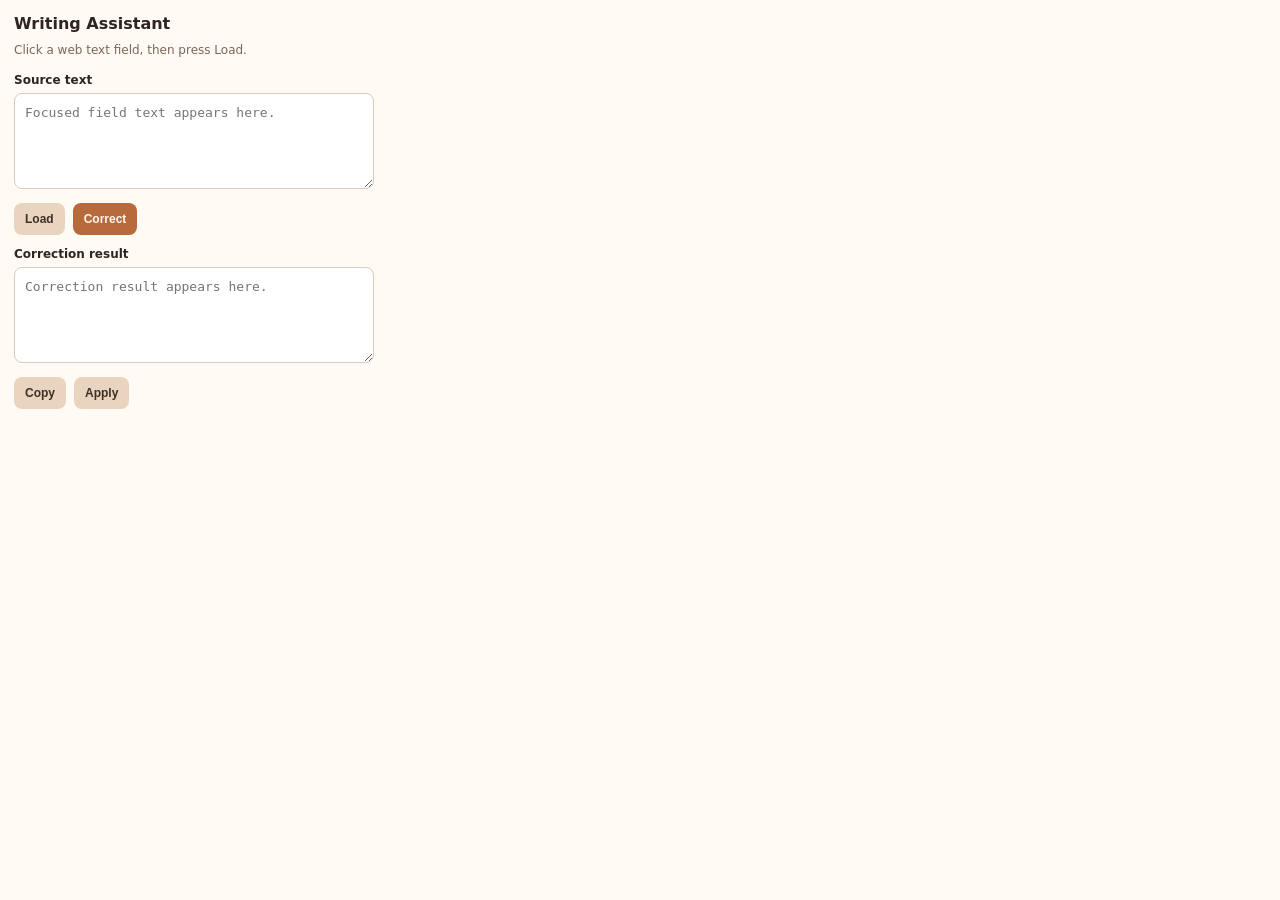
<file: browser_extension/popup.html>
<!doctype html>
<html lang="en">
  <head>
    <meta charset="utf-8">
    <title>Writing Assistant</title>
    <style>
      body {
        width: 360px;
        margin: 0;
        padding: 14px;
        font-family: system-ui, -apple-system, BlinkMacSystemFont, "Segoe UI", sans-serif;
        color: #2f241f;
        background: #fffaf4;
      }

      h1 {
        margin: 0 0 10px;
        font-size: 16px;
      }

      .status {
        min-height: 18px;
        margin-bottom: 10px;
        color: #7b6658;
        font-size: 12px;
      }

      textarea {
        box-sizing: border-box;
        width: 100%;
        min-height: 96px;
        resize: vertical;
        border: 1px solid #dccbbb;
        border-radius: 8px;
        padding: 10px;
        color: #2f241f;
        background: #ffffff;
        font-size: 13px;
        line-height: 1.45;
      }

      .label {
        margin: 12px 0 6px;
        font-size: 12px;
        font-weight: 700;
      }

      .actions {
        display: flex;
        gap: 8px;
        margin-top: 10px;
      }

      button {
        border: 0;
        border-radius: 8px;
        padding: 9px 11px;
        color: #3f2f26;
        background: #e8d4bf;
        font-size: 12px;
        font-weight: 700;
        cursor: pointer;
      }

      button.primary {
        color: #fff8f2;
        background: #b86a3c;
      }

      button:disabled {
        opacity: 0.55;
        cursor: default;
      }
    </style>
  </head>
  <body>
    <h1>Writing Assistant</h1>
    <div id="status" class="status">Click a web text field, then press Load.</div>

    <div class="label">Source text</div>
    <textarea id="sourceText" placeholder="Focused field text appears here."></textarea>

    <div class="actions">
      <button id="loadBtn">Load</button>
      <button id="correctBtn" class="primary">Correct</button>
    </div>

    <div class="label">Correction result</div>
    <textarea id="resultText" placeholder="Correction result appears here."></textarea>

    <div class="actions">
      <button id="copyBtn">Copy</button>
      <button id="applyBtn">Apply</button>
    </div>

    <script src="popup.js"></script>
  </body>
</html>
</file>
